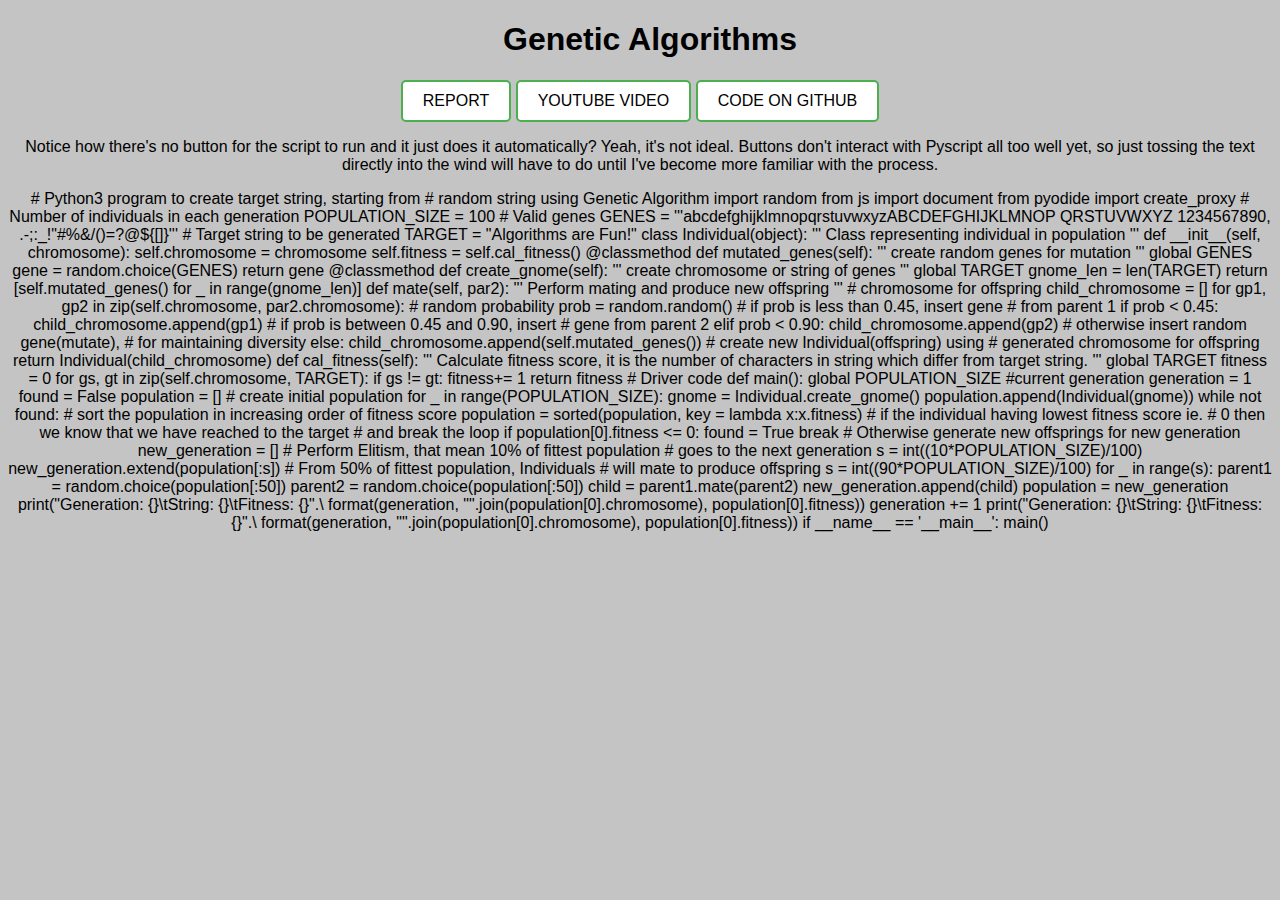
<file: Assignment Eight - Genetic Algorithms/index.html>
<!DOCTYPE html>
<html lang="en">
<head>
   
    <script defer src="https://pyscript.net/alpha/pyscript.js"></script>
    <meta charset="UTF-8">
    <meta http-equiv="X-UA-Compatible" content="IE=edge">
    <meta name="viewport" content="width=device-width, initial-scale=1.0">
    <title>Genetic Algorithms</title>
</head>
<body>
    <div>
        <h1>Genetic Algorithms</h1>
    </div>  
    <a href="https://docs.google.com/document/d/1w3enyyQjCzXxbookEHplHBzlgvNhdvd0m5RhSh-BqbU/edit?usp=sharing" target="_blank">REPORT</a>
    <a  href="https://youtu.be/HeKySdfOhf4" target="_blank">YOUTUBE VIDEO</a>
    <a href="https://github.com/jeffrey11lewis/Algorithms/blob/main/Assignment%20Eight%20-%20Genetic%20Algorithms/index.html" target="_blank">CODE ON GITHUB</a>
    <div>
        <p id="explanation">Notice how there's no button for the script to run and it just does it automatically? 
            Yeah, it's not ideal. Buttons don't interact with Pyscript all too well yet, so just tossing the text
            directly into the wind will have to do until I've become more familiar with the process.
        </p>
    </div>
</body>

<py-script>
    


  # Python3 program to create target string, starting from
  # random string using Genetic Algorithm
  
  import random
  from js import document
  
  from pyodide import create_proxy
  
  # Number of individuals in each generation
  POPULATION_SIZE = 100
  
  # Valid genes
  GENES = '''abcdefghijklmnopqrstuvwxyzABCDEFGHIJKLMNOP
  QRSTUVWXYZ 1234567890, .-;:_!"#%&/()=?@${[]}'''
  
  # Target string to be generated
  TARGET = "Algorithms are Fun!"
  
  class Individual(object):
      '''
      Class representing individual in population
      '''
      def __init__(self, chromosome):
          self.chromosome = chromosome
          self.fitness = self.cal_fitness()
  
      @classmethod
      def mutated_genes(self):
          '''
          create random genes for mutation
          '''
          global GENES
          gene = random.choice(GENES)
          return gene
  
      @classmethod
      def create_gnome(self):
          '''
          create chromosome or string of genes
          '''
          global TARGET
          gnome_len = len(TARGET)
          return [self.mutated_genes() for _ in range(gnome_len)]
  
      def mate(self, par2):
          '''
          Perform mating and produce new offspring
          '''
  
          # chromosome for offspring
          child_chromosome = []
          for gp1, gp2 in zip(self.chromosome, par2.chromosome):
  
              # random probability
              prob = random.random()
  
              # if prob is less than 0.45, insert gene
              # from parent 1
              if prob < 0.45:
                  child_chromosome.append(gp1)
  
              # if prob is between 0.45 and 0.90, insert
              # gene from parent 2
              elif prob < 0.90:
                  child_chromosome.append(gp2)
  
              # otherwise insert random gene(mutate),
              # for maintaining diversity
              else:
                  child_chromosome.append(self.mutated_genes())
  
          # create new Individual(offspring) using
          # generated chromosome for offspring
          return Individual(child_chromosome)
  
      def cal_fitness(self):
          '''
          Calculate fitness score, it is the number of
          characters in string which differ from target
          string.
          '''
          global TARGET
          fitness = 0
          for gs, gt in zip(self.chromosome, TARGET):
              if gs != gt: fitness+= 1
          return fitness
  
  # Driver code
  def main():
      global POPULATION_SIZE
  
      #current generation
      generation = 1
  
      found = False
      population = []
  
      # create initial population
      for _ in range(POPULATION_SIZE):
                  gnome = Individual.create_gnome()
                  population.append(Individual(gnome))
  
      while not found:
  
          # sort the population in increasing order of fitness score
          population = sorted(population, key = lambda x:x.fitness)
  
          # if the individual having lowest fitness score ie.
          # 0 then we know that we have reached to the target
          # and break the loop
          if population[0].fitness <= 0:
              found = True
              break
  
          # Otherwise generate new offsprings for new generation
          new_generation = []
  
          # Perform Elitism, that mean 10% of fittest population
          # goes to the next generation
          s = int((10*POPULATION_SIZE)/100)
          new_generation.extend(population[:s])
  
          # From 50% of fittest population, Individuals
          # will mate to produce offspring
          s = int((90*POPULATION_SIZE)/100)
          for _ in range(s):
              parent1 = random.choice(population[:50])
              parent2 = random.choice(population[:50])
              child = parent1.mate(parent2)
              new_generation.append(child)
  
          population = new_generation
  
          print("Generation: {}\tString: {}\tFitness: {}".\
              format(generation,
              "".join(population[0].chromosome),
              population[0].fitness))
  
          generation += 1
  
      print("Generation: {}\tString: {}\tFitness: {}".\
          format(generation,
          "".join(population[0].chromosome),
          population[0].fitness))
  
  if __name__ == '__main__':

     main()
  
</py-script>
<style>
    body {
    text-align: center;
    font-family:Verdana, sans-serif;
    background-color: #c4c4c4;

  }
  
  h1 {
    color: black;
    margin-left: 20px;
  }

  button {
    background-color: #4CAF50; /* Green */
    border: 2px solid white;
    color: white;
    padding: 15px 32px;
    text-align: center;
    text-decoration: none;
    display: inline-block;
    font-size: 16px;
    border-radius: 5px;
  }
  button:hover, button:active {
    background-color: white;
    color:black;
    border: 2px solid black;
  }
  label {
    font-family: "Lucida Console", "Courier New", monospace;

  }
  input {
    background-color: #4c93af;
    border-radius: 5px;
    border: none;
    color: white;
    font-weight: bold;
    height: 50px;
    width: 75px;
  }

  a {
    border-radius: 5px;
  }
  a:link, a:visited {
    background-color: white;
    color: black;
    border: 2px solid #4CAF50;
    padding: 10px 20px;
    text-align: center;
    text-decoration: none;
    display: inline-block;
    
  }
  
  a:hover, a:active {
    background-color: #4CAF50;
    color: white;
  }

  #endResult{
font-weight: bold;
color: black;


  }
  iframe{
    padding: 20px;
  }

</style>
</html>
</file>
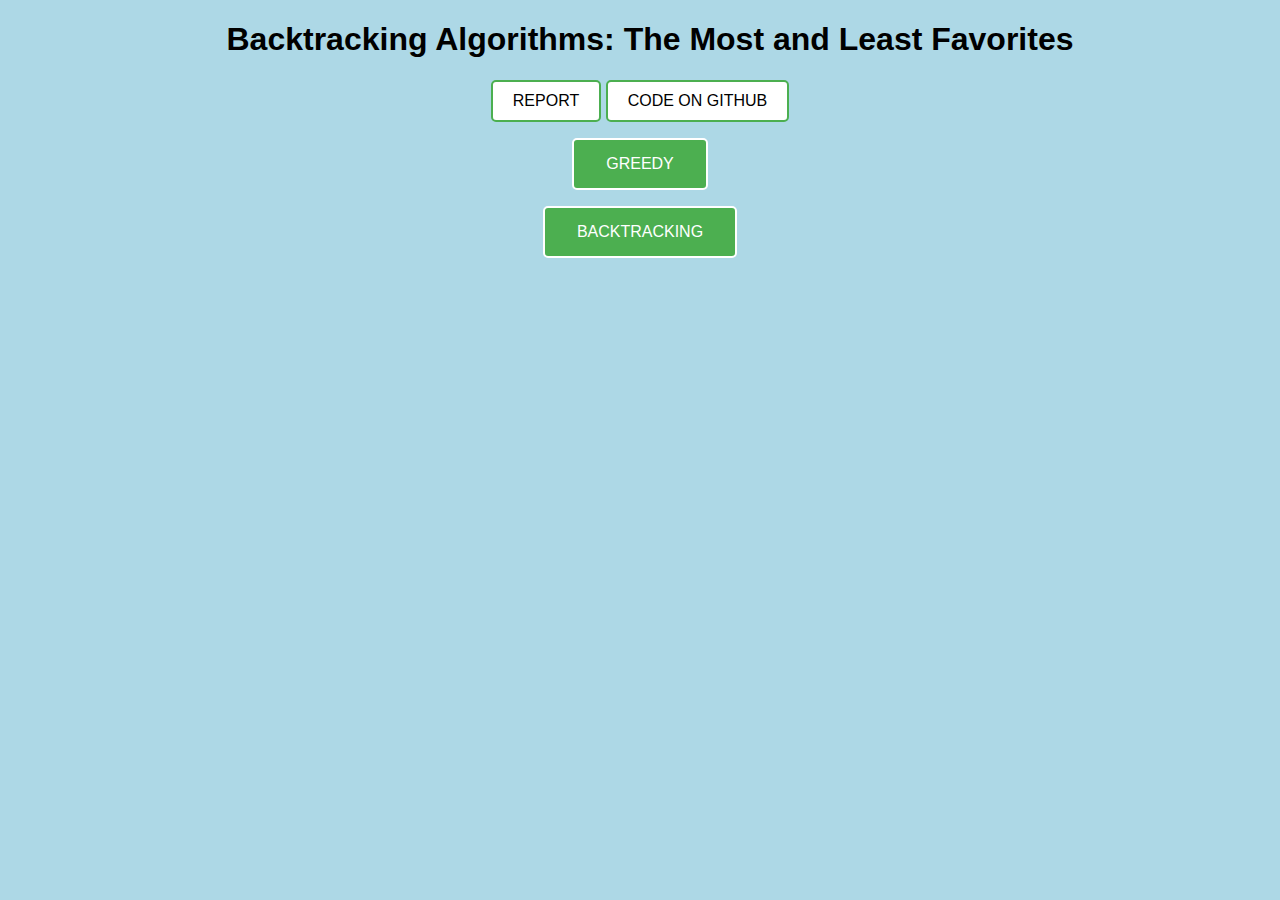
<file: Assignment Five - Branch and Bound Algorithms/index.html>
<!DOCTYPE html>
<html lang="en">
<head>
  
  
  <meta charset="UTF-8">
  <meta http-equiv="X-UA-Compatible" content="IE=edge">
  <meta name="viewport" content="width=device-width, initial-scale=1.0">
  <title>Assignment Five</title>
</head>
<body>
  


  <h1>Backtracking Algorithms: The Most and Least Favorites</h1>
  <a href="https://docs.google.com/document/d/1PHP729lO0WWQxPPRj7PSixsELCgjZFZ5Oz4a69QQbug/edit?usp=sharing" target="_blank">REPORT</a>
  <a href="https://github.com/jeffrey11lewis/Algorithms/blob/main/Assignment%20Five%20-%20Branch%20and%20Bound%20Algorithms/index.html" target="_blank">CODE ON GITHUB</a>

  <p><button id="greedy-btn" onclick="greedyCLICK()">GREEDY</button></p>
  <button id="greedy-btn" onclick="backtracingCLICK()">BACKTRACKING</button>
  <p id="endResult"></p>
  <iframe src="https://www.youtube.com/embed/64Gm9qwvvJY" title="YouTube video player" frameborder="0" 
    allow="accelerometer; autoplay; clipboard-write; encrypted-media; gyroscope; picture-in-picture" allowfullscreen></iframe>


  
</body>
<script>
      values = Array.from({length: 20}, () => Math.floor(Math.random() * 40));
    weights = Array.from({length:20}, () => Math.floor(Math.random() * 40));
    //values = [ 60, 100, 50, 50 ];
    //weights = [ 10, 20, 30 ];
    W = 50;
    n = values.length;
    lookup = new Map();
    
    function average(array){
      let average = array.reduce((a, b) => a + b, 0) / array.length;

      return average;
    }
function backtracingCLICK(){
      let backtrackingArray = [];
      for (let i = 0; i < 10; i++) {
      var backtracingStart = Date.now();
        backtracingKnapSack();
        var backtracingDuration = Date.now() - backtracingStart;
        backtrackingArray.push(backtracingDuration);
        let endResult = document.getElementById("endResult");
      }
        message = "BACKTRACKING: Knapsack value is " + backtracingKnapSack(W,weights, values,  n) +" and took "+ average(backtrackingArray)+ " milliseconds to run";;
        endResult.textContent = message;
    }
    
    function backtracingKnapSack(){
        let path = [];
       let maxvalue = 0;
        function search(i) { //Represents the recursion depth
            if(i>=n){
                checkMax(); //Check the maximum value
            }
            else{
                path[i] = 0;
                search(i+1);
                path[i] = 1;
                search(i+1);
            }
        }
        function checkMax() {
            var weight = 0,
                value = 0;
            for(let i=0;i<n;i++){ 
                if(path[i] == 1){
                    weight += weights[i];
                    value += values[i];
                }
                else{
                    path[i] == 0;
                }
            }
            if (weight <= W) { //Determine whether the upper limit is reached 
                if (value >= maxvalue) {
                   maxvalue = value;
                    //console.log('The maximum value is'+maxvalue);
                    //console.log('Selected item (1 means selected, 0 means not selected):');
                    //console.log(path);
                }
            }
            
        }
        search(0);
        return maxvalue;
    }

function greedyCLICK(){
  //console.log("i am responsive and greedy");
  var greedyStart = Date.now();
    greedyKnapSack();
    var greedyDuration = Date.now() - greedyStart;

    let endResult = document.getElementById("endResult");
    message = "GREEDY: Knapsack value is " + greedyKnapSack() +" and took "+ greedyDuration+ " milliseconds to run";;
    endResult.textContent = message;
}

function greedyKnapSack(){
  const knapSack = (values, weights, n, W) => {
  if(W < 0){
    return Number.MIN_SAFE_INTEGER;
  }
  if(n < 0 || W === 0){
    return 0;
  }
  let include = values[n] + knapSack(values, weights, n - 1, W - weights[n]);
  let exclude = knapSack(values, weights, n - 1, W);
  return Math.max(include, exclude);
}
answer = knapSack(values, weights, values.length - 1, W);
return answer;

}

</script>


<style>
  body {
    text-align: center;
    font-family:Verdana, sans-serif;
    background-color: lightblue;

  }
  
  h1 {
    color: black;
    margin-left: 20px;
  }

  button {
    background-color: #4CAF50; /* Green */
    border: 2px solid white;
    color: white;
    padding: 15px 32px;
    text-align: center;
    text-decoration: none;
    display: inline-block;
    font-size: 16px;
    border-radius: 5px;
  }
  button:hover, button:active {
    background-color: white;
    color:black;
    border: 2px solid black;
  }
  label {
    font-family: "Lucida Console", "Courier New", monospace;

  }
  input {
    background-color: #4c93af;
    border-radius: 5px;
    border: none;
    color: white;
    font-weight: bold;
    height: 50px;
    width: 75px;
  }

  a {
    border-radius: 5px;
  }
  a:link, a:visited {
    background-color: white;
    color: black;
    border: 2px solid #4CAF50;
    padding: 10px 20px;
    text-align: center;
    text-decoration: none;
    display: inline-block;
    
  }
  
  a:hover, a:active {
    background-color: #4CAF50;
    color: white;
  }

  #endResult{
font-weight: bold;
color: black;


  }
</style>

</html>
</file>
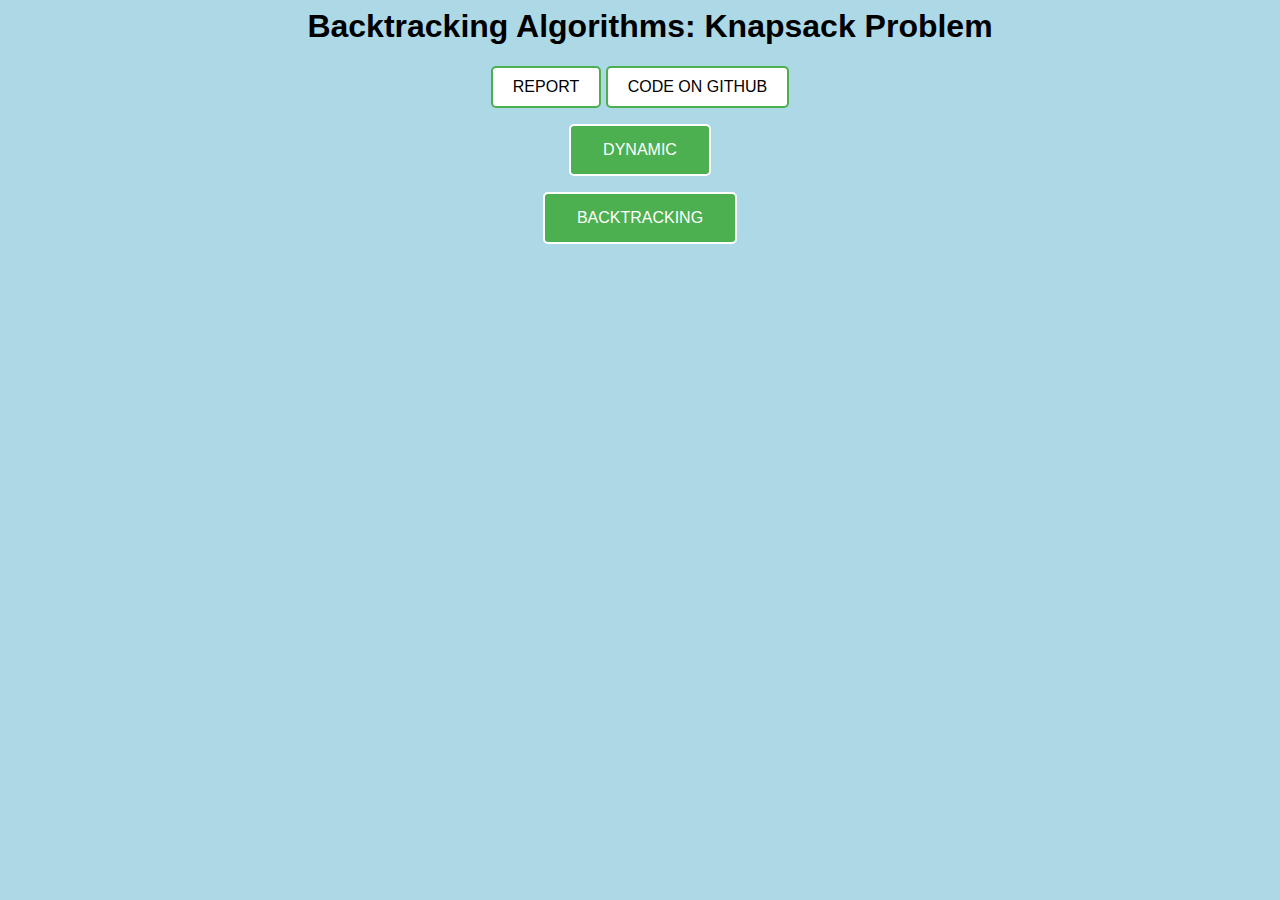
<file: Assignment Four - Backtracking Algorithms/index.html>
<body>
    <h1>Backtracking Algorithms: Knapsack Problem</h1>
    <a href="https://docs.google.com/document/d/15m1cqu-0iUgH0AZztQV_2gnz1TH3s3fNvThmdJGavPI/edit?usp=sharing" target="_blank">REPORT</a>
    <a href="https://github.com/jeffrey11lewis/Algorithms/blob/main/Assignment%20Four%20-%20Backtracking%20Algorithms/index.html" target="_blank">CODE ON GITHUB</a>
    <link rel="stylesheet" href="index.css">
    <p> <button id="dynamic-btn" onclick="dynamicCLICK()">DYNAMIC</button></p>
    <button id="greedy-btn" onclick="backtracingCLICK()">BACKTRACKING</button>
    <p id="endResult"></p>
    <iframe width="560" height="315" src="https://www.youtube.com/embed/xODw9tKHFRU" title="YouTube video player" frameborder="0" 
    allow="accelerometer; autoplay; clipboard-write; encrypted-media; gyroscope; picture-in-picture" allowfullscreen></iframe>
   
   <script>
    

    values = Array.from({length: 20}, () => Math.floor(Math.random() * 40));
    weights = Array.from({length:20}, () => Math.floor(Math.random() * 40));
    //values = [ 60, 100, 50, 50 ];
    //weights = [ 10, 20, 30 ];
    W = 50;
    n = values.length;
    lookup = new Map();
    
    function average(array){
      let average = array.reduce((a, b) => a + b, 0) / array.length;

      return average;
    }
    function dynamicCLICK(){
      //console.log("I'm gere");
      let dynamicArray = [];
      for (let i = 0; i < 10; i++) {
        
      //console.log("i am responsive");
        var dynamicStart = Date.now();
        dynamicKnapSack();
        var dynamicDuration = Date.now() - dynamicStart;
        dynamicArray.push(dynamicDuration);
        //console.log(dynamicArray);

        
        let endResult = document.getElementById("endResult");
      }
        //message = "you made it";
      message = "DYNAMIC: Knapsack value is " + dynamicKnapSack(W,weights, values,  n ) +" and took "+ average(dynamicArray)+ " milliseconds to run";;
        endResult.textContent = message;
    }
    
    function backtracingCLICK(){
      let backtrackingArray = [];
      for (let i = 0; i < 10; i++) {
      var backtracingStart = Date.now();
        backtracingKnapSack();
        var backtracingDuration = Date.now() - backtracingStart;
        backtrackingArray.push(backtracingDuration);
        let endResult = document.getElementById("endResult");
      }
        message = "BACKTRACKING: Knapsack value is " + backtracingKnapSack(W,weights, values,  n) +" and took "+ average(backtrackingArray)+ " milliseconds to run";;
        endResult.textContent = message;
    }
    
    function backtracingKnapSack(){
        let path = [];
       let maxvalue = 0;
        function search(i) { //Represents the recursion depth
            if(i>=n){
                checkMax(); //Check the maximum value
            }
            else{
                path[i] = 0;
                search(i+1);
                path[i] = 1;
                search(i+1);
            }
        }
        function checkMax() {
            var weight = 0,
                value = 0;
            for(let i=0;i<n;i++){ 
                if(path[i] == 1){
                    weight += weights[i];
                    value += values[i];
                }
                else{
                    path[i] == 0;
                }
            }
            if (weight <= W) { //Determine whether the upper limit is reached 
                if (value >= maxvalue) {
                   maxvalue = value;
                    //console.log('The maximum value is'+maxvalue);
                    //console.log('Selected item (1 means selected, 0 means not selected):');
                    //console.log(path);
                }
            }
            
        }
        search(0);
        return maxvalue;
    }
    
    
    function dynamicKnapSack(){
        const knapSack = (values, weights, n, W, lookup) => {
      if (W < 0) {
        return Number.MIN_SAFE_INTEGER;
      }
     0
      if (n < 0 || W == 0) {
        return 0;
      }
      const key = `${n}|${W}`;
      if (!lookup.has(key)){
        let include = values[n] + knapSack(values, weights, n - 1, W - weights[n], lookup);
    
        let exclude = knapSack(values, weights, n - 1, W, lookup);
    
        lookup.set(key, Math.max(include, exclude));
      }
    
      return lookup.get(key);
    }
    answer = knapSack(values, weights, n - 1, W, lookup);
    return answer;
    }
    
    
    
    
    </script>
    
    
    </body>
</file>
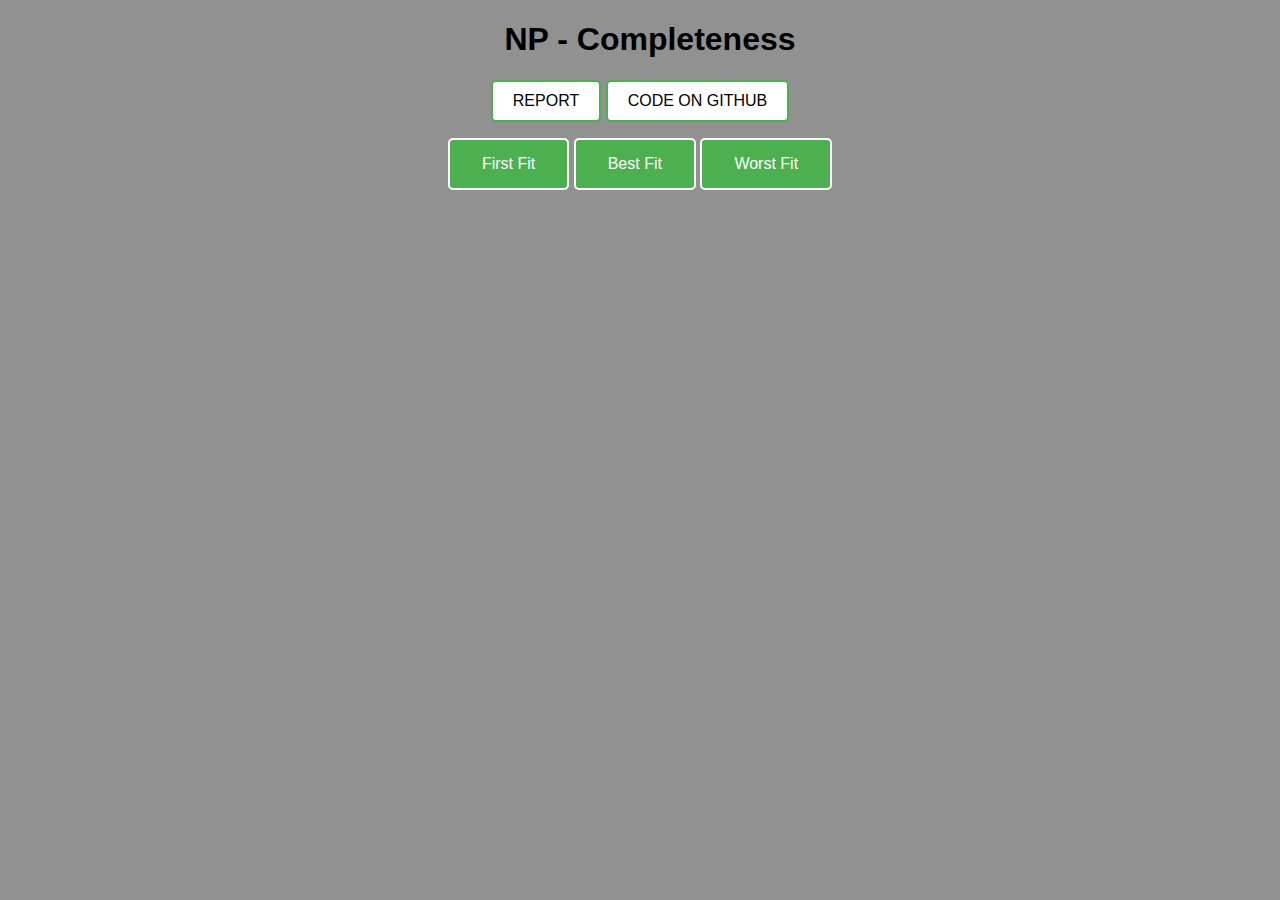
<file: Assignment Seven - Completeness/index.html>
<!DOCTYPE html>
<html lang="en">
<head>
    <meta charset="UTF-8">
    <meta http-equiv="X-UA-Compatible" content="IE=edge">
    <meta name="viewport" content="width=device-width, initial-scale=1.0">
    <title>NP - Completeness</title>

</head>
<body>
    <div>
        <h1>NP - Completeness</h1>
    </div>
    <div>
        <a href="https://docs.google.com/document/d/1TaW45B8LSQJA5GcSEP970xpQfjP6tiSOqJDZZwnnpbQ/edit?usp=sharing" target="_blank">REPORT</a>
        <a href="https://github.com/jeffrey11lewis/Algorithms/tree/main/Assignment%20Seven%20-%20Completeness" target="_blank">CODE ON GITHUB</a>
    </div>
    <div>
        <p id="endResult"></p>
    </div>
    <div>
        <button id="firstFit-btn" onclick="firstFitCLICK()">First Fit</button>
        <button id="bestFit-btn" onclick="bestFitCLICK()">Best Fit</button>
        <button id="worstFit-btn" onclick="worstFitCLICK()">Worst Fit</button>
    </div>
    <div>
        <iframe width="560" height="315" src="https://www.youtube.com/embed/xMRChut-gEA" 
        title="YouTube video player" frameborder="0" allow="accelerometer; 
        autoplay; clipboard-write; encrypted-media; gyroscope; picture-in-picture" 
        allowfullscreen>
        </iframe>
    </div>
    
    
</body>

<script>
let weight = Array.from({length: 10000}, () => Math.floor(Math.random() * 4));
let c = Array.from({length: 1}, () => Math.floor(Math.random() * 4));
let n = weight.length;

    function firstFitCLICK(){
    var start = Date.now();
    firstFit(weight,n,c);
    var duration = Date.now() - start;

    let endResult = document.getElementById("endResult");
    message = "First Fit required " + firstFit(weight,n,c) + " bins and took " +  duration + "ms";
    endResult.textContent = message;
}

function firstFit(weight,n,c)
{
    let res = 0;
    let bin_rem = new Array(n);

    for (let i = 0; i < n; i++)
    {

        let j;
        for (j = 0; j < res; j++)
        {
            if (bin_rem[j] >= weight[i])
            {
                bin_rem[j] = bin_rem[j] - weight[i];
                break;
            }
        }
  
        if (j == res)
        {
            bin_rem[res] = c - weight[i];
            res++;
        }
    }
    return res;
}

function bestFitCLICK(){
    var start = Date.now();
    bestFit(weight,n,c);
    var duration = Date.now() - start;

    let endResult = document.getElementById("endResult");
    message = "Best Fit required " + bestFit(weight,n,c) + " bins and took " +  duration + "ms";
    endResult.textContent = message;
}

function bestFit(weight , n , c) {

 var res = 0;
 var bin_rem = Array(n).fill(0);

 for (i = 0; i < n; i++) {
     var j;
     var min = c + 1, bi = 0;

     for (j = 0; j < res; j++) {
         if (bin_rem[j] >= weight[i] && bin_rem[j] - weight[i] < min) {
             bi = j;
             min = bin_rem[j] - weight[i];
         }
     }

     if (min == c + 1) {
         bin_rem[res] = c - weight[i];
         res++;
     } else 
         bin_rem[bi] -= weight[i];
 }
 return res;
}

function worstFitCLICK(){
    var start = Date.now();
    worstFit(weight,n,c);
    var duration = Date.now() - start;

    let endResult = document.getElementById("endResult");
    message = "Worst Fit required " + worstFit(weight,n,c) + " bins and took " +  duration + "ms";
    endResult.textContent = message;
}

function worstFit( weight,  n,  c)
{
   
    var res = 0;
    var bin_rem = Array(n).fill(0);

    for (var i = 0; i < n; i++)
    {

        var j;
        var mx = -1, wi = 0;
 
        for (j = 0; j < res; j++) {
            if (bin_rem[j] >= weight[i] && bin_rem[j] - weight[i] > mx) {
                wi = j;
                mx = bin_rem[j] - weight[i];
            }
        }
 
        if (mx == -1) {
            bin_rem[res] = c - weight[i];
            res++;
        }
        else
            bin_rem[wi] -= weight[i];
    }
    return res;
}
</script>
<style>body {
    text-align: center;
    font-family:Verdana, sans-serif;
    background-color: rgb(145, 145, 145);

  }
  
  h1 {
    color: black;
    margin-left: 20px;
  }

  button {
    background-color: #4CAF50; /* Green */
    border: 2px solid white;
    color: white;
    padding: 15px 32px;
    text-align: center;
    text-decoration: none;
    display: inline-block;
    font-size: 16px;
    border-radius: 5px;
  }
  button:hover, button:active {
    background-color: white;
    color:black;
    border: 2px solid black;
  }
  label {
    font-family: "Lucida Console", "Courier New", monospace;

  }
  input {
    background-color: #4c93af;
    border-radius: 5px;
    border: none;
    color: white;
    font-weight: bold;
    height: 50px;
    width: 75px;
  }

  a {
    border-radius: 5px;
  }
  a:link, a:visited {
    background-color: white;
    color: black;
    border: 2px solid #4CAF50;
    padding: 10px 20px;
    text-align: center;
    text-decoration: none;
    display: inline-block;
    
  }
  
  a:hover, a:active {
    background-color: #4CAF50;
    color: white;
  }

  #endResult{
font-weight: bold;
color: black;


  }
  iframe{
    padding: 20px;
  }
  </style>
</html>
</file>
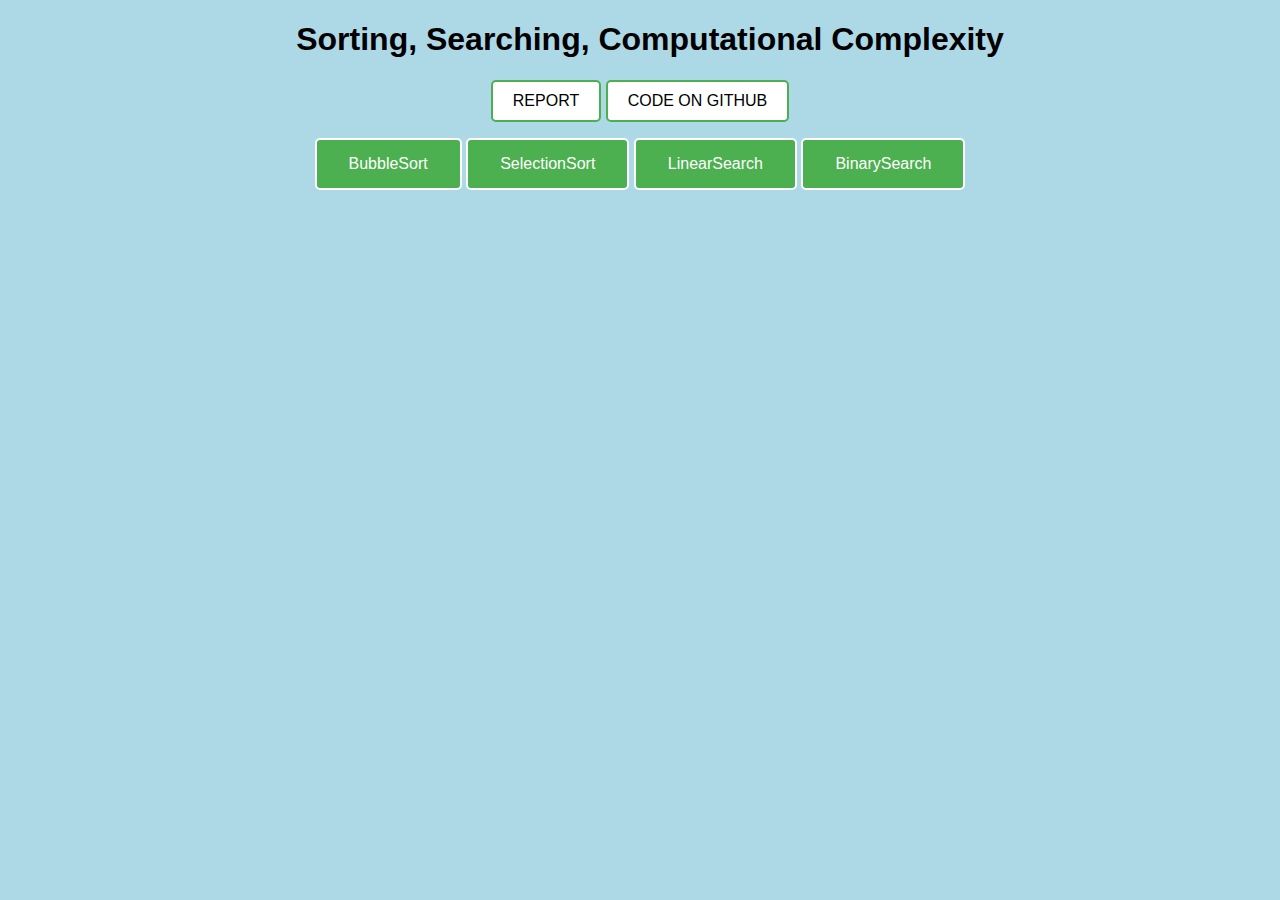
<file: Assignment Six - Sorting, Searching, Computational Complexity/index.html>
<!DOCTYPE html>
<html lang="en">
<head>
    <meta charset="UTF-8">
    <meta http-equiv="X-UA-Compatible" content="IE=edge">
    <meta name="viewport" content="width=device-width, initial-scale=1.0">
    <title>Sorting, Searching, Computational Complexity</title>
</head>
<body>
    <h1>Sorting, Searching, Computational Complexity</h1>
    <a href="https://docs.google.com/document/d/1PCtci9Jv3MJ5oEiyCzd3w41O_NyoLTA5PFvRmowVUjE/edit?usp=sharing" target="_blank">REPORT</a>
    <a href="https://github.com/jeffrey11lewis/Algorithms/blob/main/Assignment%20Six%20-%20Sorting%2C%20Searching%2C%20Computational%20Complexity/index.html" target="_blank">CODE ON GITHUB</a>
    <p id="endResult"></p>
    <button id="bubblesort" onclick="bubbleSortClick()">BubbleSort</button>
    <button id="selectionsort" onclick="selectionSortClick()">SelectionSort</button>

    <button id="linearsearch" onclick="linearSearchClick()">LinearSearch</button>
    <button id="binarysearch" onclick="binarySearchClick()">BinarySearch</button>
    <br>
    <iframe width="560" height="315" src="https://www.youtube.com/embed/6z0uwKLJJn0" 
    title="YouTube video player" frameborder="0" 
    allow="accelerometer; autoplay; clipboard-write; encrypted-media; gyroscope; picture-in-picture" 
    allowfullscreen></iframe>
</body>

<script>
//list = Array.from({length: 2000}, () => Math.floor(Math.random() * 400));
list = Array.from({length: 100000}, () => Math.floor(Math.random() * 400));
//var list =  [12, 45, 48, 5, 451, 2,34 ,45,45,43,54,66 ]
var value = 399;
sortedList = selectionSort(list);
//value = 2

function bubbleSortClick(){
    var start = Date.now();
    bubbleSort(list);
    var duration = Date.now() - start;

    let endResult = document.getElementById("endResult");
    message = "BubbleSort took " +  duration + "ms";
    endResult.textContent = message;
}
function bubbleSort(list){

//Outer pass
for(let i = 0; i < list.length; i++){

    //Inner pass
    for(let j = 0; j < list.length - i - 1; j++){

        //Value comparison using ascending order

        if(list[j + 1] < list[j]){

            //Swapping
            [list[j + 1],list[j]] = [list[j],list[j + 1]]
        }
    }
};
return list;

};

function selectionSortClick(){
    var start = Date.now();
    selectionSort(list);
    var duration = Date.now() - start;

    let endResult = document.getElementById("endResult");
    message = "SelectionSort took " +  duration + "ms";
    endResult.textContent = message;
}

function selectionSort(list) {
  let min;

  //start passes.
  for (let i = 0; i < list.length; i++) {
    //index of the smallest element to be the ith element.
    min = i;

    //Check through the rest of the array for a lesser element
    for (let j = i + 1; j < list.length; j++) {
      if (list[j] < list[min]) {
        min = j;
      }
    }

    //compare the indexes
    if (min !== i) {
      //swap
      [list[i], list[min]] = [list[min], list[i]];
    }
  }

  return list;
}

function linearSearchClick(){
    var start = Date.now();
    linearSearch(sortedList, value);
    var duration = Date.now() - start;

    let endResult = document.getElementById("endResult");
    message = "Linear Found Position: " + linearSearch(sortedList, value) +" and took " +  duration + "ms";
    endResult.textContent = message;
}
function linearSearch(sortedList, value){
    for (let i = 0; i < sortedList.length; i++) {
        if (sortedList[i] === value) {
            return i;
        }
    }
}
function binarySearchClick(){
    var start = Date.now();
    binarySearch(sortedList, value);
    var duration = Date.now() - start;

    let endResult = document.getElementById("endResult");
    message = "Binary Found Position: " + binarySearch(sortedList, value) +" and took " +  duration + "ms";
    endResult.textContent = message;
}
  
function binarySearch(sortedList, value){
    let start = 0;
    let end = sortedList.length - 1;

    while (start <= end) {
        let middle = Math.floor((start + end) / 2);

        if (sortedList[middle] === value) {
            // found the value
            return middle;
        } else if (sortedList[middle] < value) {
            // continue searching to the right
            start = middle + 1;
        } else {
            // search searching to the left
            end = middle - 1;
        }
    }
	// value wasn't found
    return -1;
}
/*
function test {
    let endResult = document.getElementById("endResult");
    endResult.textContent = "hello!"
}
  */
</script>
<style>body {
    text-align: center;
    font-family:Verdana, sans-serif;
    background-color: lightblue;

  }
  
  h1 {
    color: black;
    margin-left: 20px;
  }

  button {
    background-color: #4CAF50; /* Green */
    border: 2px solid white;
    color: white;
    padding: 15px 32px;
    text-align: center;
    text-decoration: none;
    display: inline-block;
    font-size: 16px;
    border-radius: 5px;
  }
  button:hover, button:active {
    background-color: white;
    color:black;
    border: 2px solid black;
  }
  label {
    font-family: "Lucida Console", "Courier New", monospace;

  }
  input {
    background-color: #4c93af;
    border-radius: 5px;
    border: none;
    color: white;
    font-weight: bold;
    height: 50px;
    width: 75px;
  }

  a {
    border-radius: 5px;
  }
  a:link, a:visited {
    background-color: white;
    color: black;
    border: 2px solid #4CAF50;
    padding: 10px 20px;
    text-align: center;
    text-decoration: none;
    display: inline-block;
    
  }
  
  a:hover, a:active {
    background-color: #4CAF50;
    color: white;
  }

  #endResult{
font-weight: bold;
color: black;


  }</style>
</html>
</file>
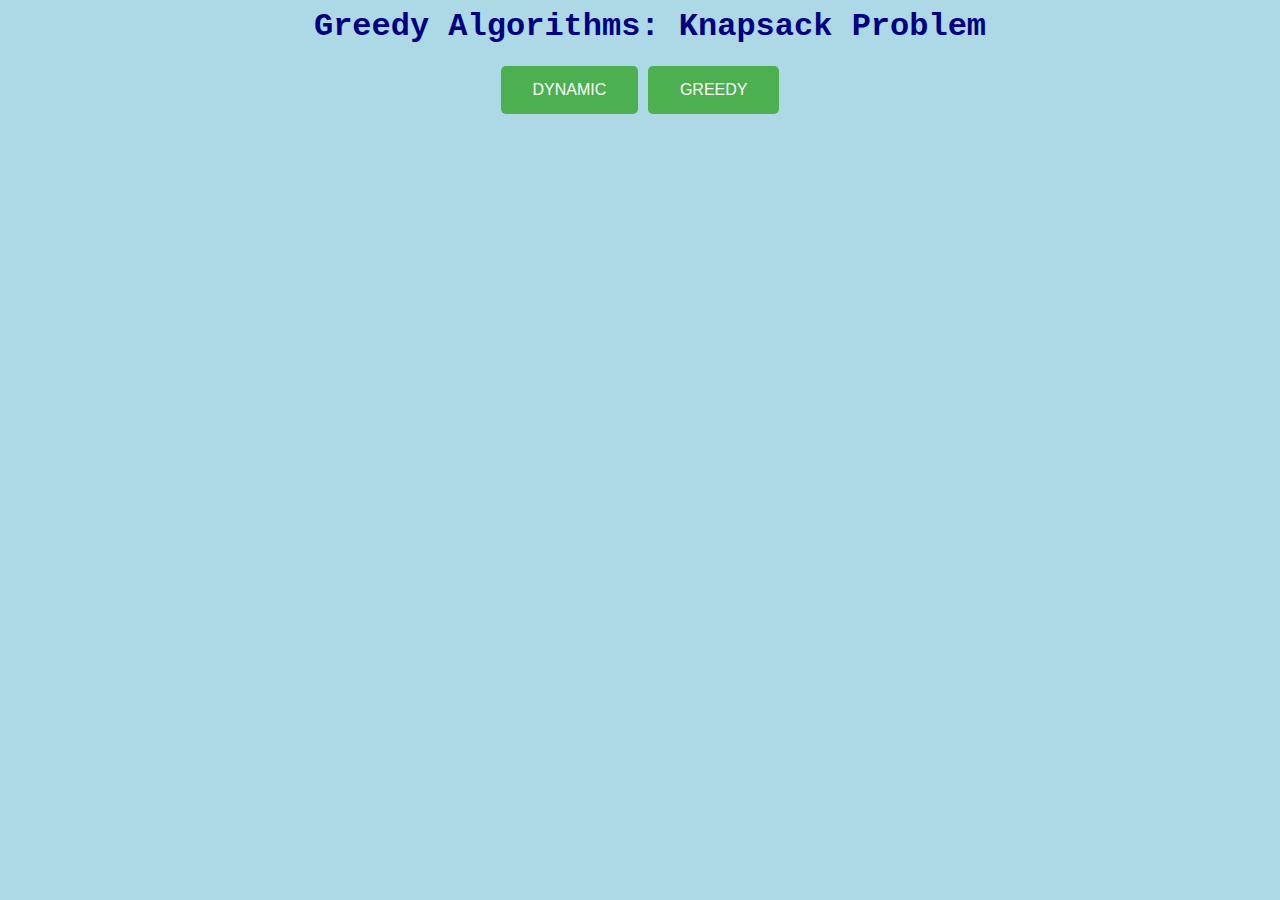
<file: Assignment Three - Greedy Algorithms/index.html>
<body>
<h1>Greedy Algorithms: Knapsack Problem</h1>
<link rel="stylesheet" href="index.css">
<button id="dynamic-btn" onclick="dynamicCLICK()">DYNAMIC</button>
<button id="greedy-btn" onclick="greedyCLICK()">GREEDY</button>
<p id="endResult"></p>
<script>
values = Array.from({length: 70}, () => Math.floor(Math.random() * 40));
weights = Array.from({length:70}, () => Math.floor(Math.random() * 40));
//values = [ 60, 100, 120, 140,10, 50,30,160,140 ];
//weights = [ 10, 20, 30 ];
W = 50;
n = values.length;
lookup = new Map();

function dynamicCLICK(){
  //console.log("i am responsive");
    var dynamicStart = Date.now();
    dynamicKnapSack();
    var dynamicDuration = Date.now() - dynamicStart;
    
    
    let endResult = document.getElementById("endResult");
    //message = "you made it";
  message = "DYNAMIC: Knapsack value is " + dynamicKnapSack(W,weights, values,  n ) +" and took "+ dynamicDuration+ " milliseconds to run";;
    endResult.textContent = message;
}

function greedyCLICK(){
  //console.log("i am responsive and greedy");
  var greedyStart = Date.now();
    greedyKnapSack();
    var greedyDuration = Date.now() - greedyStart;

    let endResult = document.getElementById("endResult");
    message = "GREEDY: Knapsack value is " + greedyKnapSack() +" and took "+ greedyDuration+ " milliseconds to run";;
    endResult.textContent = message;
}

function greedyKnapSack(){
  const knapSack = (values, weights, n, W) => {
  if(W < 0){
    return Number.MIN_SAFE_INTEGER;
  }
  if(n < 0 || W === 0){
    return 0;
  }
  let include = values[n] + knapSack(values, weights, n - 1, W - weights[n]);
  let exclude = knapSack(values, weights, n - 1, W);
  return Math.max(include, exclude);
}
answer = knapSack(values, weights, values.length - 1, W);
return answer;

}


function dynamicKnapSack(){
    const knapSack = (values, weights, n, W, lookup) => {
  if (W < 0) {
    return Number.MIN_SAFE_INTEGER;
  }
 0
  if (n < 0 || W == 0) {
    return 0;
  }
  const key = `${n}|${W}`;
  if (!lookup.has(key)){
    let include = values[n] + knapSack(values, weights, n - 1, W - weights[n], lookup);

    let exclude = knapSack(values, weights, n - 1, W, lookup);

    lookup.set(key, Math.max(include, exclude));
  }

  return lookup.get(key);
}
answer = knapSack(values, weights, n - 1, W, lookup);
return answer;
}




</script>


</body>
</file>
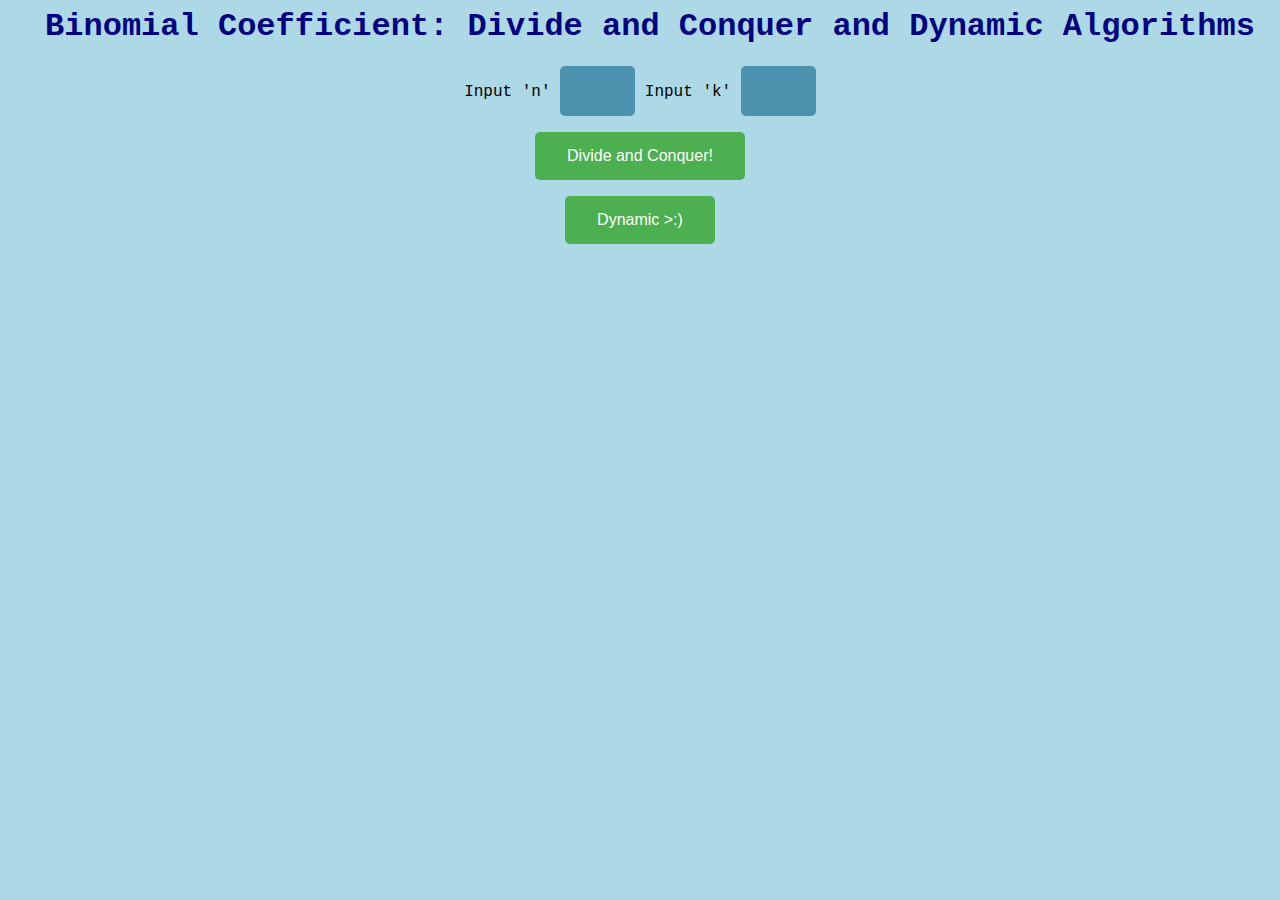
<file: Assignment Two - Dynamic Programming Algorithms/index.html>
<body>
<link rel="stylesheet" href="index.css">
  <h1>Binomial Coefficient: Divide and Conquer and Dynamic Algorithms</h1>
  <label for="nInput">Input 'n'</label>
  <input type="number" name="nInput" id="nInput" max="20" min="1" step="1">

  <label for="kInput">Input 'k'</label>
  <input type="number" name="kInput" id="kInput" max="20" min="1" step="1">
  <p><button onclick="divideAndConquerCLICK()">Divide and Conquer!</button> </p>
  <button onclick="dynamicCLICK()">Dynamic >:)</button>
  <p id="endResult"></p>
 

  

  <script>
   

function divideAndConquerCLICK(){
    k = document.getElementById("kInput").value;
    n = document.getElementById("nInput").value;
    var divideAndConquerStart = Date.now();
    divideAndConquer(n,k);
    var divideAndConquerDuration = Date.now() - divideAndConquerStart;

let endResult = document.getElementById("endResult");
message = "D&C: Value of C("+n+", "+k+") is "+divideAndConquer(n, k)+ " and took "+ divideAndConquerDuration+ " milliseconds to run";
endResult.textContent = message;

}

function dynamicCLICK(){
    k = document.getElementById("kInput").value;
    n = document.getElementById("nInput").value;
    var dynamicStart = Date.now();
    dynamic(n, k);
    var dynamicDuratioin = Date.now() - dynamicStart;

    let endResult = document.getElementById("endResult");
    message = "Dynamic: Value of C("+n+", "+k+") is "+ dynamic(n,k) + " and took "+ dynamicDuratioin + " milliseconds to run.";
    endResult.textContent = message;
}





    function divideAndConquer(n , k)
{

    if (k > n)
        return 0;
    if (k == 0 || k == n)
        return 1;

    return divideAndConquer(n - 1, k - 1)
        + divideAndConquer(n - 1, k);
}


function dynamic(n, k)
{
    let res = 1;

 if (k > n - k)
     k = n - k;

 for (let i = 0; i < k; ++i) {
     res *= (n - i);
     res /= (i + 1);
 }

 return res;
}
  </script>
</body>
</file>
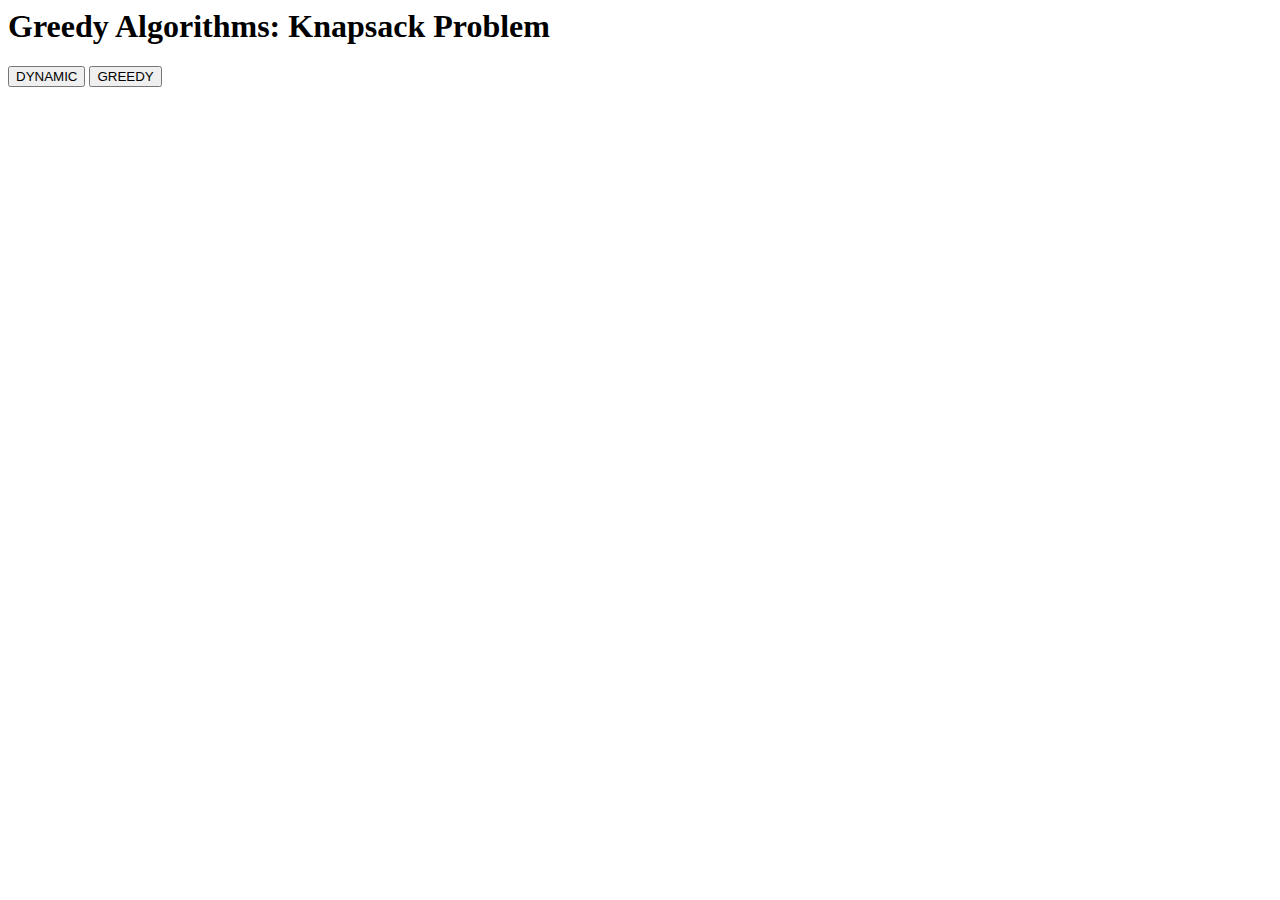
<file: Assignment Three - Greedy Algorithms/knapsackProblem.html>
<body>
<h1>Greedy Algorithms: Knapsack Problem</h1>
<button id="dynamic-btn" onclick="dynamicCLICK()">DYNAMIC</button>
<button id="greedy-btn" onclick="greedyCLICK()">GREEDY</button>
<p id="endResult"></p>
<script>
values = Array.from({length: 60}, () => Math.floor(Math.random() * 40));
weights = Array.from({length:60}, () => Math.floor(Math.random() * 40));
//values = [ 60, 100, 120, 140,10, 50,30,160,140 ];
//weights = [ 10, 20, 30 ];
W = 50;
n = values.length;
lookup = new Map();

function dynamicCLICK(){
  //console.log("i am responsive");
    var dynamicStart = Date.now();
    dynamicKnapSack();
    var dynamicDuration = Date.now() - dynamicStart;
    
    
    let endResult = document.getElementById("endResult");
    //message = "you made it";
  message = "DYNAMIC: Knapsack value is " + dynamicKnapSack(W,weights, values,  n ) +" and took "+ dynamicDuration+ " milliseconds to run";;
    endResult.textContent = message;
}

function greedyCLICK(){
  //console.log("i am responsive and greedy");
  var greedyStart = Date.now();
    greedyKnapSack();
    var greedyDuration = Date.now() - greedyStart;

    let endResult = document.getElementById("endResult");
    message = "GREEDY: Knapsack value is " + greedyKnapSack(values, weights, n, W) +" and took "+ greedyDuration+ " milliseconds to run";;
    endResult.textContent = message;
}

function greedyKnapSack(){
  const knapSack = (values, weights, n, W) => {
  if(W < 0){
    return Number.MIN_SAFE_INTEGER;
  }
  if(n < 0 || W === 0){
    return 0;
  }
  let include = values[n] + knapSack(values, weights, n - 1, W - weights[n]);
  let exclude = knapSack(values, weights, n - 1, W);
  return Math.max(include, exclude);
}
answer = knapSack(values, weights, values.length - 1, W);
return answer;

}


function dynamicKnapSack(){
    const knapSack = (values, weights, n, W, lookup) => {
  // base case: when we cannot have take more items
  if (W < 0) {
    return Number.MIN_SAFE_INTEGER;
  }

  // base case: when no items are left or capacity becomes 0
  if (n < 0 || W == 0) {
    return 0;
  }

  // form a unique key from the inputs for memoization
  const key = `${n}|${W}`;

  // If the sub-problem is appearing for first time, solve it and
  // store its result in the map
  if (!lookup.has(key)){

    // pick current item n in knapSack and recur
    // for remaining items (n-1) with reduced capacity (W - weights[n])
    let include = values[n] + knapSack(values, weights, n - 1, W - weights[n], lookup);

    // leave current item n from knapSack and recur for
    // remaining items (n-1)
    let exclude = knapSack(values, weights, n - 1, W, lookup);

    // Assign max value we get by picking or leaving the current item
    lookup.set(key, Math.max(include, exclude));
  }

  // return the value
  return lookup.get(key);
}
answer = knapSack(values, weights, n - 1, W, lookup);
return answer;
}




</script>


</body>
</file>
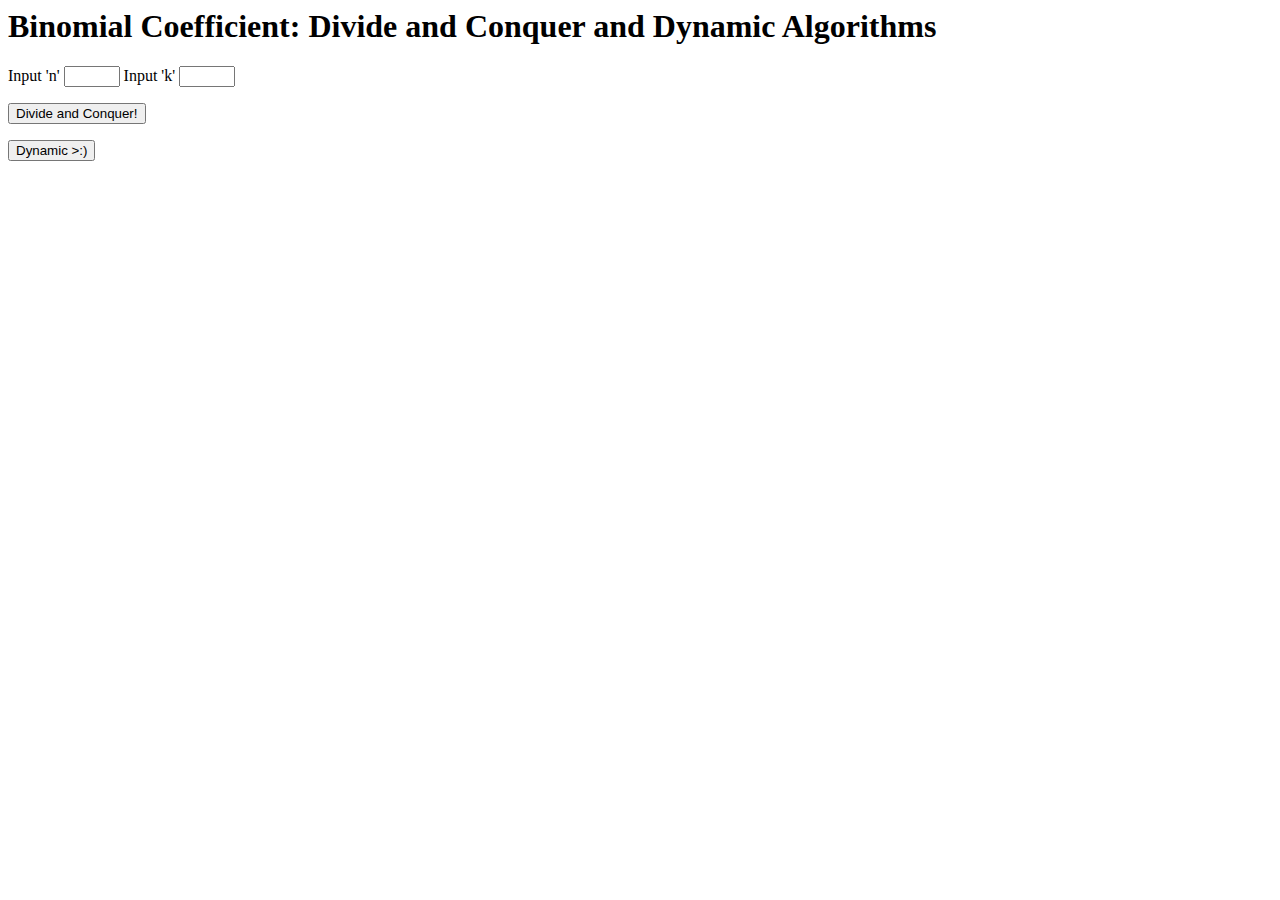
<file: Assignment Two - Dynamic Programming Algorithms/binomialCoeffDivideandConquer.html>
<body>
  <h1>Binomial Coefficient: Divide and Conquer and Dynamic Algorithms</h1>
  <label for="nInput">Input 'n'</label>
  <input type="number" name="nInput" id="nInput" max="20" min="1" step="1">
  
  <label for="kInput">Input 'k'</label>
  <input type="number" name="kInput" id="kInput" max="20" min="1" step="1">
 

  <p><button onclick="divideAndConquerCLICK()">Divide and Conquer!</button> </p>
  
  <button onclick="dynamicCLICK()">Dynamic >:)</button>
 

  

  <script>

function divideAndConquerCLICK(){
    k = document.getElementById("kInput").value;
    n = document.getElementById("nInput").value;
    var divideAndConquerStart = Date.now();
    divideAndConquer(n,k);
    var divideAndConquerDuration = Date.now() - divideAndConquerStart;
    
   
    document.write("Value of C("+n+", "+k+") is "+divideAndConquer(n, k), " and took ", divideAndConquerDuration, " milliseconds to run");
    
}

function dynamicCLICK(){
    k = document.getElementById("kInput").value;
    n = document.getElementById("nInput").value;
    var dynamicStart = Date.now();
    dynamic(n, k);
    var dynamicDuratioin = Date.now() - dynamicStart;


    document.write("Value of C("+n+", "+k+") is "+ dynamic(n,k), " and took ", dynamicDuratioin, " milliseconds to run.")
}





    function divideAndConquer(n , k)
{
 
    // Base Cases
    if (k > n)
        return 0;
    if (k == 0 || k == n)
        return 1;
 
    // Recur
    return divideAndConquer(n - 1, k - 1)
        + divideAndConquer(n - 1, k);
}


function dynamic(n, k)
{
    let res = 1;
 
 // Since C(n, k) = C(n, n-k)
 if (k > n - k)
     k = n - k;

 // Calculate value of
 // [n * (n-1) *---* (n-k+1)] / [k * (k-1) *----* 1]
 for (let i = 0; i < k; ++i) {
     res *= (n - i);
     res /= (i + 1);
 }

 return res;
}
  </script>
</body>
</file>
<file: Assignment Four - Backtracking Algorithms/index.css>
body {
    text-align: center;
    font-family:Verdana, sans-serif;
    background-color: lightblue;

  }
  
  h1 {
    color: black;
    margin-left: 20px;
  }

  button {
    background-color: #4CAF50; /* Green */
    border: 2px solid white;
    color: white;
    padding: 15px 32px;
    text-align: center;
    text-decoration: none;
    display: inline-block;
    font-size: 16px;
    border-radius: 5px;
  }
  button:hover, button:active {
    background-color: white;
    color:black;
    border: 2px solid black;
  }
  label {
    font-family: "Lucida Console", "Courier New", monospace;

  }
  input {
    background-color: #4c93af;
    border-radius: 5px;
    border: none;
    color: white;
    font-weight: bold;
    height: 50px;
    width: 75px;
  }

  a {
    border-radius: 5px;
  }
  a:link, a:visited {
    background-color: white;
    color: black;
    border: 2px solid #4CAF50;
    padding: 10px 20px;
    text-align: center;
    text-decoration: none;
    display: inline-block;
    
  }
  
  a:hover, a:active {
    background-color: #4CAF50;
    color: white;
  }

  #endResult{
font-weight: bold;
color: black;


  }
</file>
<file: Assignment Three - Greedy Algorithms/index.css>
body {
    text-align: center;
    font-family: "Lucida Console", "Courier New", monospace;
    background-color: lightblue;

  }
  
  h1 {
    color: navy;
    margin-left: 20px;
  }

  button {
    background-color: #4CAF50; /* Green */
    border: none;
    color: white;
    padding: 15px 32px;
    text-align: center;
    text-decoration: none;
    display: inline-block;
    font-size: 16px;
    border-radius: 5px;
  }
  label {
    font-family: "Lucida Console", "Courier New", monospace;

  }
  input {
    background-color: #4c93af;
    border-radius: 5px;
    border: none;
    color: white;
    font-weight: bold;
    height: 50px;
    width: 75px;
  }
</file>
<file: Assignment Two - Dynamic Programming Algorithms/index.css>
body {
    text-align: center;
    font-family: "Lucida Console", "Courier New", monospace;
    background-color: lightblue;

  }
  
  h1 {
    color: navy;
    margin-left: 20px;
  }

  button {
    background-color: #4CAF50; /* Green */
    border: none;
    color: white;
    padding: 15px 32px;
    text-align: center;
    text-decoration: none;
    display: inline-block;
    font-size: 16px;
    border-radius: 5px;
  }
  label {
    font-family: "Lucida Console", "Courier New", monospace;

  }
  input {
    background-color: #4c93af;
    border-radius: 5px;
    border: none;
    color: white;
    font-weight: bold;
    height: 50px;
    width: 75px;
  }
</file>
